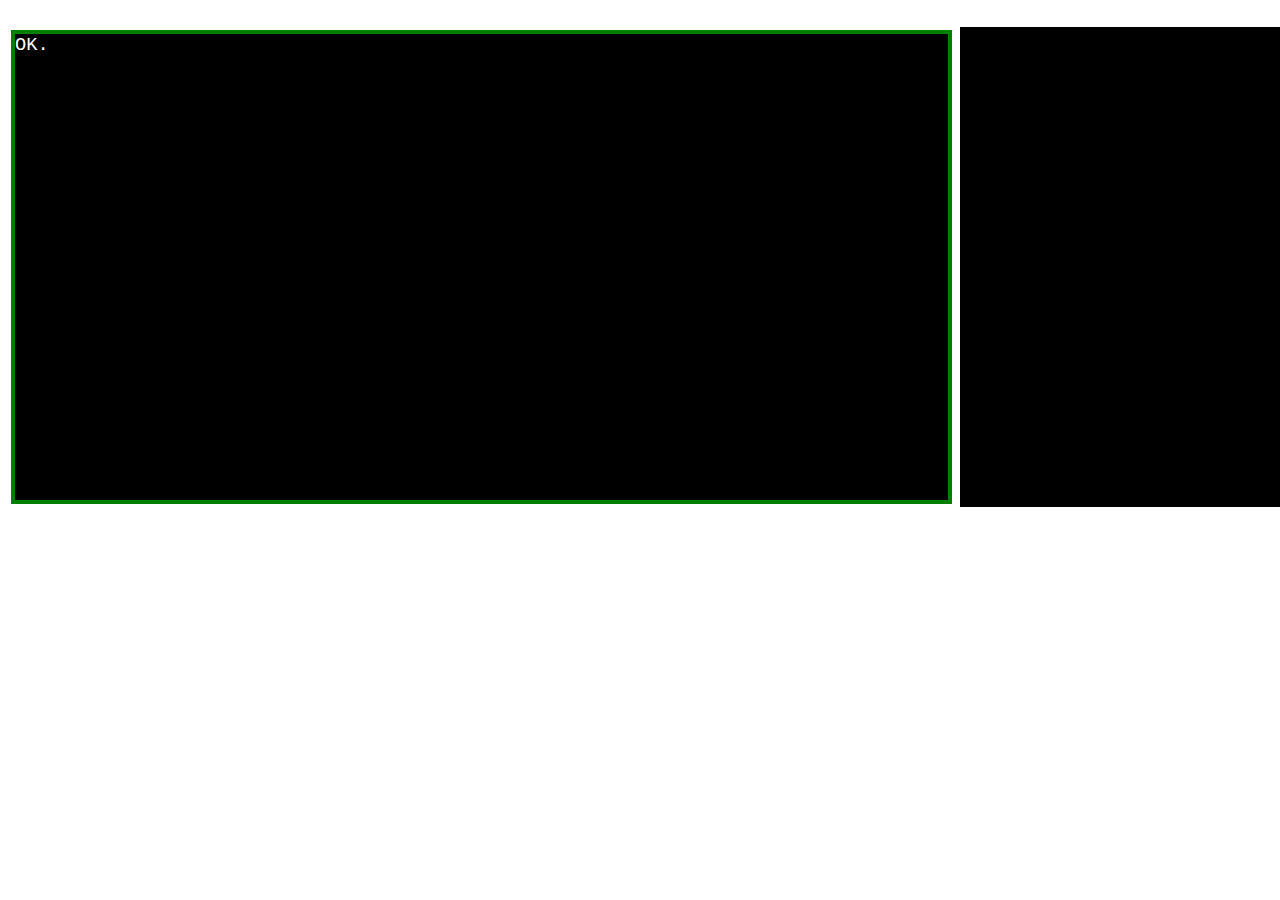
<file: forth.html>
<html>
<head>
<title>FORTH</title>
<link rel="stylesheet" href="forth.css">
</head>
<body><table><tr>
    <td id="console_parent"><pre id="console">OK. </pre></td>
    <td id="screen_parent"><canvas id="screen" width="640" height="480"></td>
</tr></table></body>
<script src="vm.js"></script>
<script src="interpreter.js"></script>
<script src="load.js"></script>
</html>
</file>
<file: forth.css>
#console { 
    background-color : black; 
    border : 4px solid green;
    color : white;
    font-family : consolas, monospace;
    font-size : 14pt;
    overflow-y : scroll;
    max-height : 50em;
    min-height : 25em;
    min-width : 50em;
    max-width : 50em;
    float : left;
}
#screen {
    background-color : black;
    border : 4px solid white;
}
</file>
